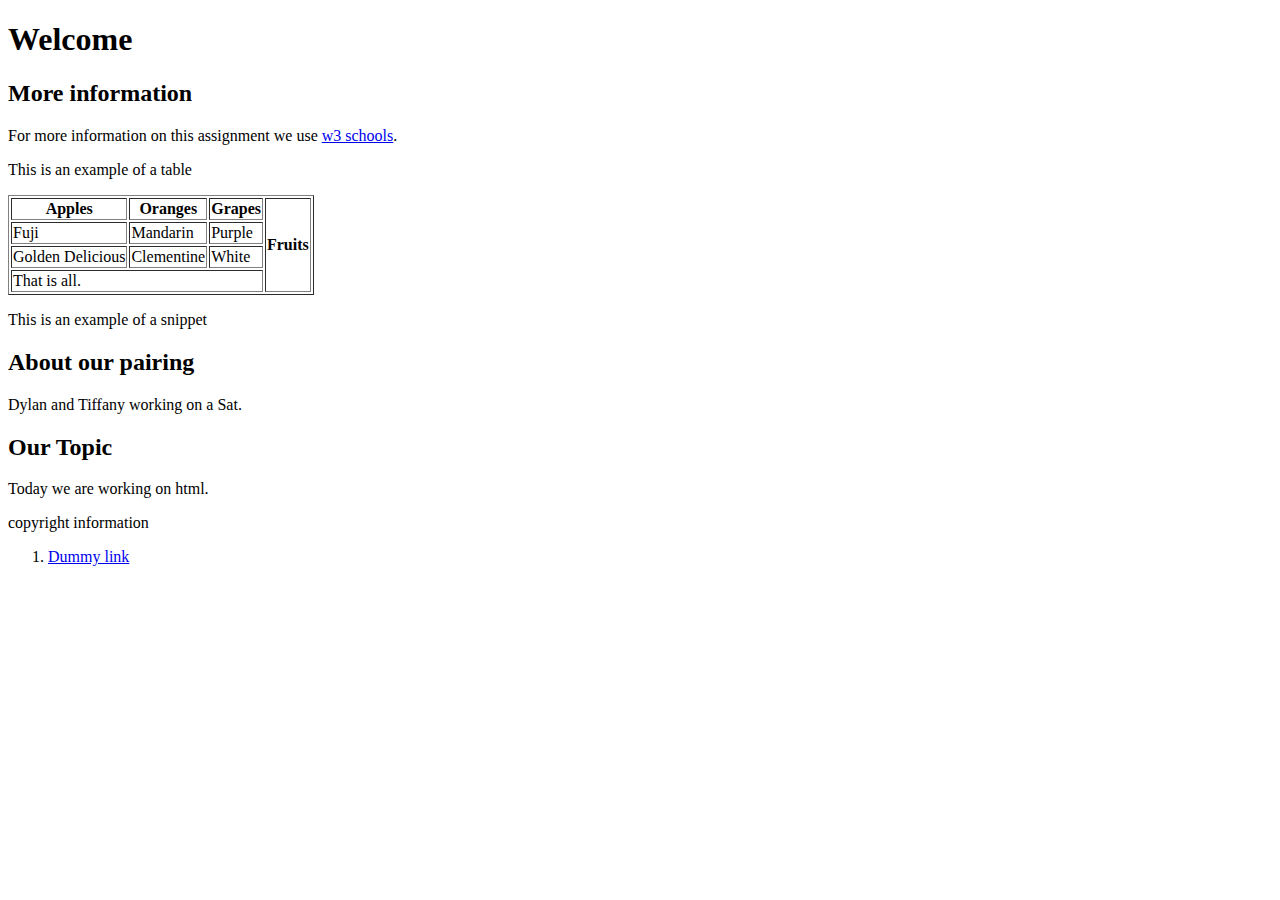
<file: html/gps/index.html>
<!DOCTYPE html>
<html>
<head>
  <title>Hello World </title>
</head>
<body>
<header>
  <h1>Welcome</h1>
</header>
  <article>
    <h2>More information</h2>
    <p>For more information on this assignment we use <a href="http://www.w3schools.com/">w3 schools</a>.</p>
  </article>
  <main>
    <p>This is an example of a table</p> 
    <table border="1">
      <tr>
        <th>Apples</th>
        <th>Oranges</th>
        <th>Grapes</th>
        <th rowspan="4">Fruits</th>
      </tr>
      <tr>
        <td>Fuji</td>
        <td>Mandarin</td>
        <td>Purple</td>
      </tr>
      <tr>
        <td>Golden Delicious</td>
        <td>Clementine</td>
        <td>White</td>
      </tr>
      <tr>
        <td colspan="3">That is all.</td>
      </tr>
    </table>
  </main>
      <p>This is an example of a snippet</p>
    <section>
      <h2>About our pairing</h2>
      <p>Dylan and Tiffany working on a Sat.</p>
   <aside>
        <h2>Our Topic</h2>  
        <p>Today we are working on html.</p>
      </aside>
    </section>
<footer>
  <p>copyright information</p>
  <nav>
    <ol>
      <li><a href="#">Dummy link</a></li>
    </ol>
  </nav>
</footer>
</body>
</html>

<!-- 
1. What is the purpose of html5 semantic tags? Which ones do you see as most useful?
semantic tags helps with readibility by adding names that make snese. I like section because it helps me organize blocks of similar items. 

2. what is the order the browers uses to display elemnts on a page?
the browser will read all items from top to bottom left to right.

3. what did you learn in this challenge? Do you think you'll create more handy snippets at a later date?
I found snippits to be the most interesting thing I learend today. I deffinetly will want to make snippets at a later date because I think they could really help with repetitive typing. 

4. What concept in this challnge was the most difficutl for you? How can you improve your understaning of this concept?
The most difficult concept for me was the snippets at first. It took me a while to understand the sytax and while talking with our guide it seems like theres alot more I need to learn about it as it has alot of capabilities that go beyond the basic look. I want to look into this in more detail and find how best to implement snippets into the code.
</file>
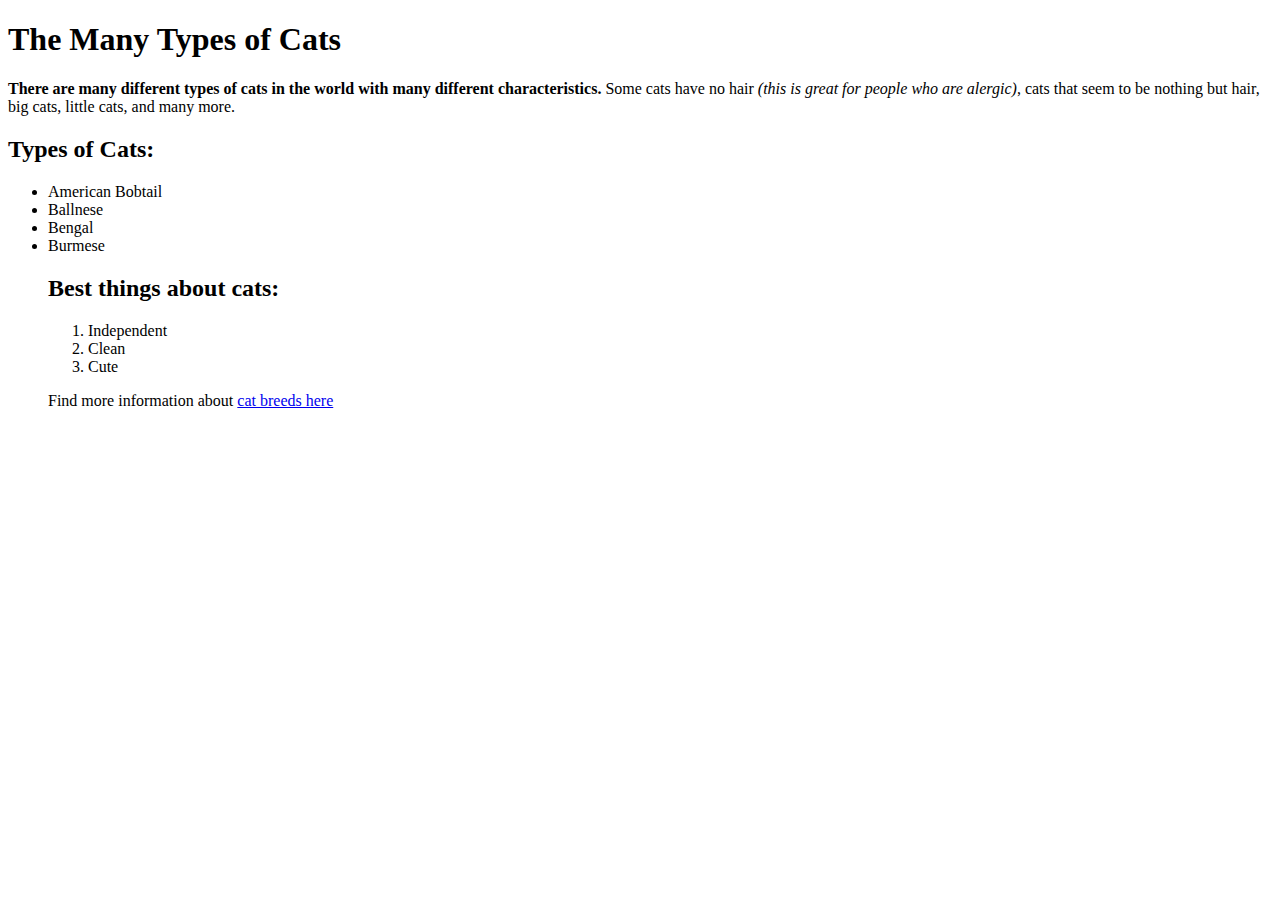
<file: html/web_basics/index.html>
<!DOCTYPE html>
<html>
	<head>
		<title>Cats HomePage</title>
	</head>
	<body>
		<h1> 
			The Many Types of Cats 
		</h1>
		<p> 
			<strong>There are many different types of cats in the world with many different characteristics.</strong> Some cats have no hair <em>(this is great for people who are alergic)</em>, cats that seem to be nothing but hair, big cats, little cats, and many more.
		</p>
		<h2>Types of Cats:</h2>
		<ul>
			<li>American Bobtail</li>
			<li>Ballnese</li>
			<li>Bengal</li>
			<li>Burmese</li>
		<h2>Best things about cats:</h2>
		<ol>
			<li>Independent</li>
			<li>Clean</li>
			<li>Cute</li>
		</ol>
		<p>
			Find more information about <a href="https://www.petfinder.com/cat-breeds/">cat breeds here</a>
		</p>
	</body>
<html>
</file>
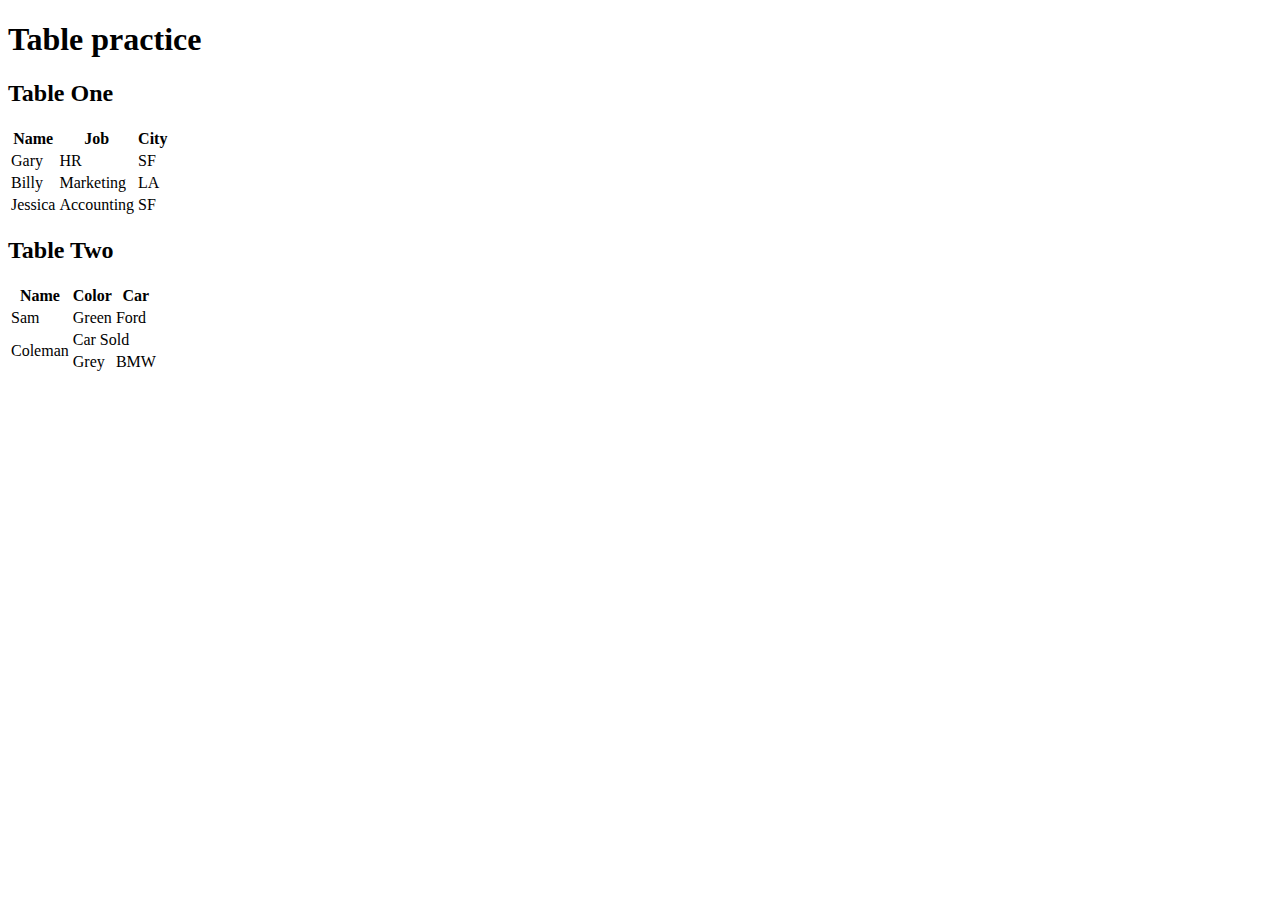
<file: html/table-practice.html>
<!DOCTYPE html>
<html>
<head>
	<title>Tables</title>
</head>
<body>
	<h1>Table practice</h1>
	<h2>Table One</h2>
	<table>
		<tr>
			<th>Name</th>
			<th>Job</th>
			<th>City</th>
		</tr>
		<tr>
			<td>Gary</td>
			<td>HR</td>
			<td>SF</td>
		</tr>
		<tr>
			<td>Billy</td>
			<td>Marketing</td>
			<td>LA</td>
		</tr>
		<tr>
			<td>Jessica</td>
			<td>Accounting</td>
			<td>SF</td>
		</tr>
	</table>
	<h2>Table Two</h2>
	<table>
		<tr>
			<th>Name</th>
			<th>Color</th>
			<th>Car</th>
		</tr>
		<tr>
			<td>Sam</td>
			<td>Green</td>
			<td>Ford</td>
		</tr>
		<tr>
			<td rowspan = "2">Coleman</td>
			<td colspan = "2">Car Sold</td>
		</tr>
		<tr>
			<td>Grey</td>
			<td>BMW</td>
		</tr>	
	</table>
</body>
</html>
</file>
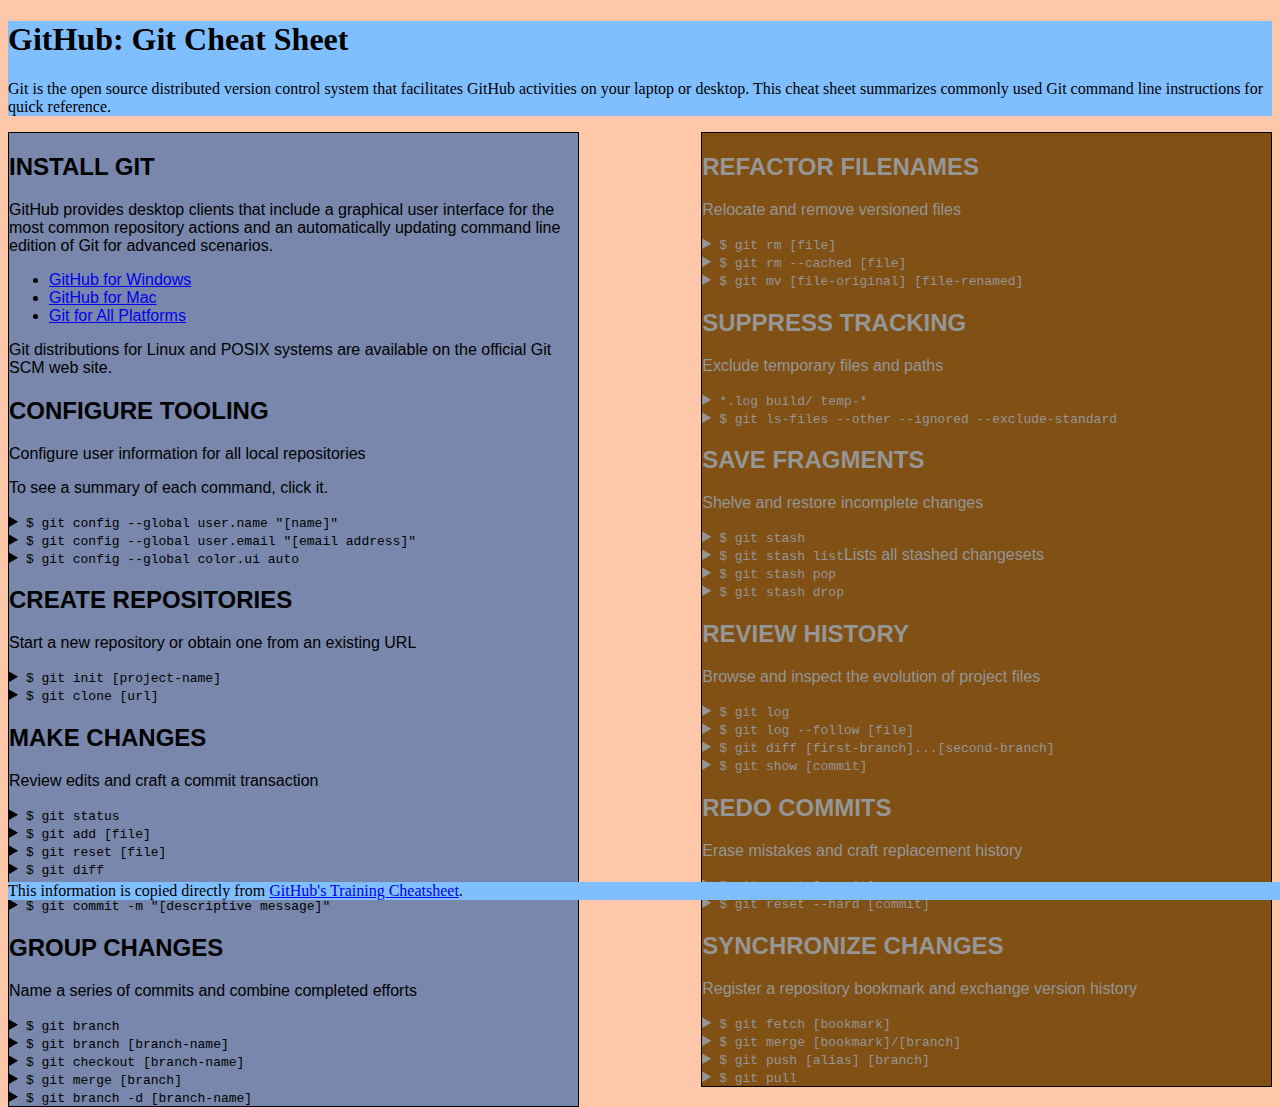
<file: css/gps/gps2-1.html>
<!--
Write your names here:
1.
2.
We spent [#] hours on this challenge.
-->

<!-- This challenge uses HTML5 syntax that may not be available in all browsers (It works in Chrome and Safari, from my testing. (<details> and<summary>). -->

<!DOCTYPE html>
<html lang="en">
  <head>
    <meta charset="UTF-8">
    <link rel="stylesheet" href="gps2-1.css">  <!-- Insert a link to the stylesheet here -->
    <title>Git Cheat Sheet</title>
  </head>

  <body>
    <header>
      <h1>GitHub: Git Cheat Sheet</h1>
      <p>Git is the open source distributed version control system that
        facilitates GitHub activities on your laptop or desktop.
        This cheat sheet summarizes commonly used Git command line
        instructions for quick reference.</p>
    </header>

    <section class="column-1">
      <article>
        <h2>INSTALL GIT</h2>
        <p>GitHub provides desktop clients that include a graphical user
        interface for the most common repository actions and an automatically
        updating command line edition of Git for advanced scenarios.</p>
        <ul>
          <li><a href="https://windows.github.com">GitHub for Windows</a></li>
          <li><a href="https://mac.github.com">GitHub for Mac</a></li>
          <li><a href="http://git-scm.com">Git for All Platforms</a></li>
        </ul>

        Git distributions for Linux and POSIX systems are available on the
        official Git SCM web site.
      </article>

      <article>
        <h2>CONFIGURE TOOLING</h2>
        <p>Configure user information for all local repositories</p>
        <p> To see a summary of each command, click it.</p>

        <details>
          <summary><code>$ git config --global user.name "[name]"</code></summary>
          <p>Sets the name you want attached to your commit transactions</p>
        </details>

        <details>
          <summary><code>$ git config --global user.email "[email address]"</code></summary>
          <p>Sets the email you want atached to your commit transactions</p>
        </details>

        <details>
          <summary><code>$ git config --global color.ui auto</code></summary>
          <p>Enables helpful colorization of command line output</p>
        </details>
      </article>

      <article>
        <h2>CREATE REPOSITORIES</h2>
        <p>Start a new repository or obtain one from an existing URL</p>

        <details>
          <summary><code>$ git init [project-name]</code></summary>
          <p>Creates a new local repository with the specified name</p>
        </details>

        <details>
          <summary><code>$ git clone [url]</code></summary>
          <p>Downloads a project and its entire version history</p>
        </details>
      </article>

      <article>
        <h2>MAKE CHANGES</h2>
        <p>Review edits and craft a commit transaction</p>

        <details>
          <summary><code>$ git status</code></summary>
          <p>Lists all new or modified files to be committed</p>
        </details>

        <details>
          <summary><code>$ git add [file]</code></summary>
          <p>Snapshots the file in preparation for versioning</p>
        </details>

        <details>
          <summary><code>$ git reset [file]</code></summary>
          <p>Unstages the file, but preserve its contents</p>
        </details>

        <details>
          <summary><code>$ git diff</code></summary>
          <p>Shows file differences not yet staged</p>
        </details>

        <details>
          <summary><code>$ git diff --staged</code></summary>
          <p>Shows file differences between staging and the last file version</p>
        </details>

        <details>
          <summary><code>$ git commit -m "[descriptive message]"</code></summary>
          <p>Records file snapshots permanently in version history</p>
        </details>
      </article>

      <article>
        <h2>GROUP CHANGES</h2>
        <p>Name a series of commits and combine completed efforts</p>

        <details>
          <summary><code>$ git branch</code></summary>
          <p>Lists all local branches in the current repository</p>
        </details>

        <details>
          <summary><code>$ git branch [branch-name]</code></summary>
          <p>Creates a new branch</p>
        </details>

        <details>
          <summary><code>$ git checkout [branch-name]</code></summary>
          <p>Switches to the specified branch and updates the working directory</p>
        </details>

        <details>
          <summary><code>$ git merge [branch]</code></summary>
          <p>Combines the specified branch’s history into the current branch</p>
        </details>

        <details>
          <summary><code>$ git branch -d [branch-name]</code></summary>
          <p>Deletes the specified branch</p>
        </details>
      </article>
    </section>

    <section class="column-2">
      <article>
        <h2>REFACTOR FILENAMES</h2>
        <p>Relocate and remove versioned files</p>

        <details>
          <summary><code>$ git rm [file]</code></summary>
          <p>Deletes the file from the working directory and stages the deletion</p>
        </details>

        <details>
          <summary><code>$ git rm --cached [file]</code></summary>
          <p>Removes the file from version control but preserves the file locally</p>
        </details>

        <details>
          <summary><code>$ git mv [file-original] [file-renamed]</code></summary>
          <p>Changes the file name and prepares it for commit</p>
        </details>
      </article>

      <article>
        <h2>SUPPRESS TRACKING</h2>
        <p>Exclude temporary files and paths</p>

        <details>
          <summary><code>*.log
                    build/
                    temp-*
          </code></summary>
          <p>A text file named .gitignore suppresses accidental versioning of files and paths matching the specified paterns</p>
        </details>

        <details>
          <summary><code>$ git ls-files --other --ignored --exclude-standard</code></summary>
          <p>Lists all ignored files in this project</p>
        </details>
      </article>

      <article>
        <h2>SAVE FRAGMENTS</h2>
        <p>Shelve and restore incomplete changes</p>

        <details>
          <summary><code>$ git stash</code></summary>
          <p>Temporarily stores all modified tracked files</p>
        </details>

        <details>
          <summary><code>$ git stash list</code>Lists all stashed changesets</summary>
          <p></p>
        </details>

        <details>
          <summary><code>$ git stash pop</code></summary>
          <p>Restores the most recently stashed files</p>
        </details>

        <details>
          <summary><code>$ git stash drop</code></summary>
          <p>Discards the most recently stashed changeset</p>
        </details>

      </article>

      <article>
        <h2>REVIEW HISTORY</h2>
        <p>Browse and inspect the evolution of project files</p>

        <details>
          <summary><code>$ git log</code></summary>
          <p>Lists version history for the current branch</p>
        </details>

        <details>
          <summary><code>$ git log --follow [file]</code></summary>
          <p>Lists version history for a file, including renames</p>
        </details>

        <details>
          <summary><code>$ git diff [first-branch]...[second-branch]</code></summary>
          <p>Shows content differences between two branches</p>
        </details>

        <details>
          <summary><code>$ git show [commit]</code></summary>
          <p>Outputs metadata and content changes of the specified commit</p>
        </details>
      </article>

      <article>
        <h2>REDO COMMITS</h2>
        <p>Erase mistakes and craft replacement history</p>

        <details>
          <summary><code>$ git reset [commit]</code></summary>
          <p>Undoes all commits after [commit], preserving changes locally</p>
        </details>

        <details>
          <summary><code>$ git reset --hard [commit]</code></summary>
          <p>Discards all history and changes back to the specified commit</p>
        </details>
      </article>

      <article>
        <h2>SYNCHRONIZE CHANGES</h2>
        <p>Register a repository bookmark and exchange version history</p>

        <details>
          <summary><code>$ git fetch [bookmark]</code></summary>
          <p>Downloads all history from the repository bookmark</p>
        </details>

        <details>
          <summary><code>$ git merge [bookmark]/[branch]</code></summary>
          <p>Combines bookmark’s branch into current local branch</p>
        </details>

        <details>
          <summary><code>$ git push [alias] [branch]</code></summary>
          <p>Uploads all local branch commits to GitHub</p>
        </details>

        <details>
          <summary><code>$ git pull</code></summary>
          <p>Downloads bookmark history and incorporates changes</p>
        </details>
      </article>
    </section>

    <footer>
      This information is copied directly from <a href="https://training.github.com/kit/downloads/github-git-cheat-sheet.pdf">GitHub's Training Cheatsheet</a>.
    </footer>
  <!-- as a group, we felt like we learned a lot more about positioning in CSS. before we were a bit confused about how to go about making it work, but its a little bit clearer after the GPS. -->
  </body>
</html>
</file>
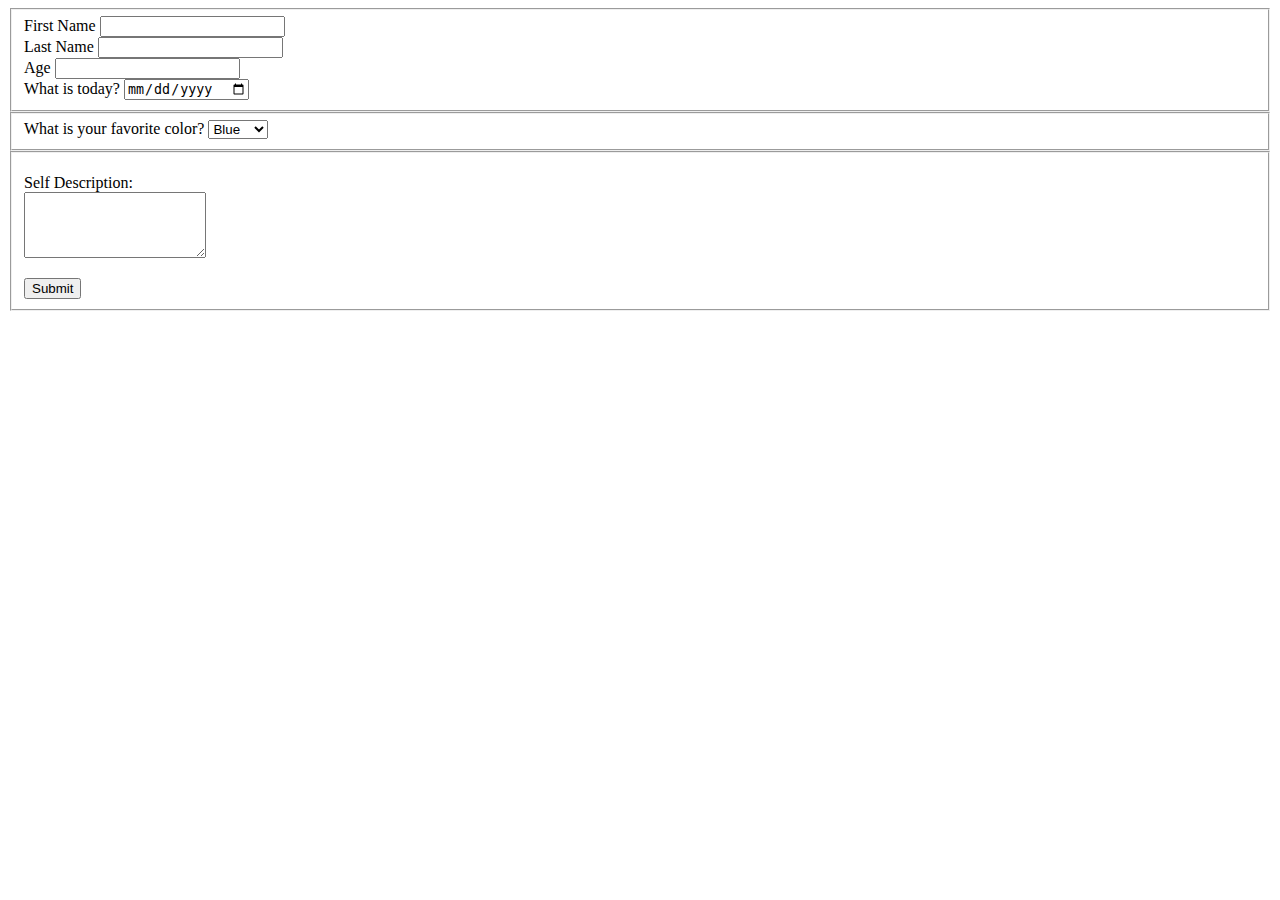
<file: html/forms/practice-forms.html>
<!DOCTYPE html>
<html>
<head>
	<title></title>
</head>
<body>	
	<form action= "success.html" method = "post">
		<fieldset>
			<div>
			<label>First Name</label>
			<input type="text" name = "FName">
			</div>
			<div>
			<label>Last Name</label>
			<input type ="text" name = "LName">
			</div>
			<div>
			<label>Age</label>
			<input type = "number" name = "Age">
			</div>
			<div>
			<label>What is today?</label>	
			<input type = "date" name = "date">
			</div>
		</fieldset>
		<fieldset>
			<div>
			<label>What is your favorite color?</label>
			<select name = "favcolor">
				<option value = "col">Blue</option>
				<option value = "col">Green</option>
				<option value = "col">Red</option>
			</select>
			</div>
		</fieldset>
		<fieldset>		
			<div>
			<p>Self Description:<br>
			<textarea rows = "4" name = "Description"></textarea>
			</p>
			</div>
			<div>
			<button type="submit">Submit</button>	
			</div>
		</fieldset>
	</form>
</body>
</html>
</file>
<file: css/gps/gps2-1.css>
body{
  background-color: #ffc7aa;
}
header {
  background-color: #80bfff;  
}
.column-1{
  background-color: #7887AB;
  font-family: Arial;
  border: solid black 1px;
  float: left;
  width: 45%;
}
.column-2{
  background-color: #805015;
  font-family: Helvetica;
  color: rgb(150,150,150);
  border: solid black 1px;
  float: right;
  width: 45%;
}
footer{
  position: fixed;
  bottom: 0;
  clear: both;
  background-color: #80bfff;
  width: 100%;
}
</file>
